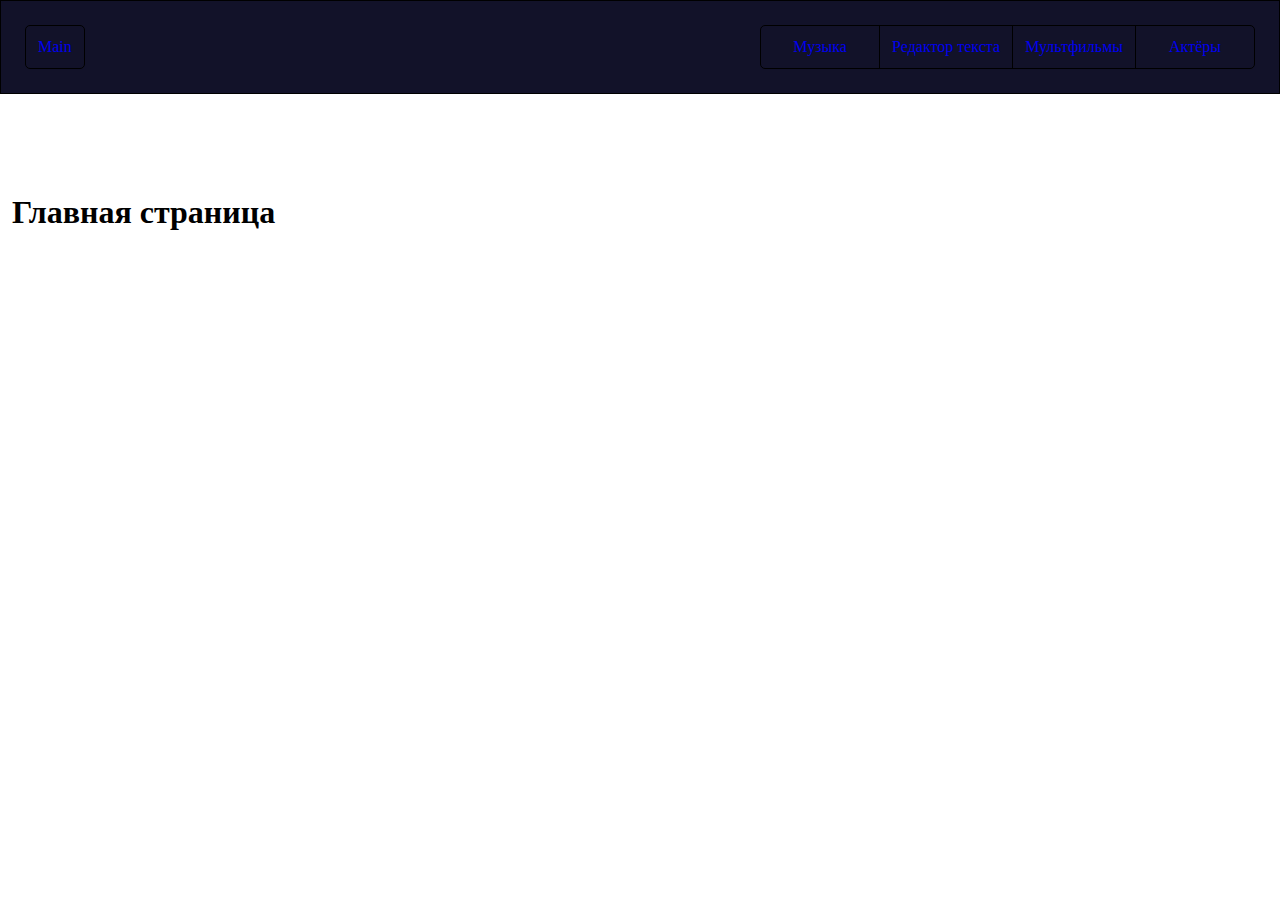
<file: index.html>
<!DOCTYPE html>
<html lang="rus">
  <!-- Тэг хэда страницы (не виден юзеру, нужен для браузера) -->
  <head>
    <!-- Метатэг кодировки -->
    <meta charset="UTF-8">
    <!-- Устаревшие метатэги адаптивности -->
    <meta http-equiv="X-UA-Compatible" content="IE=edge">
    <meta name="HandheldFriendly" content="true">
    <!-- Основной метатэг адаптивности -->
    <meta name="viewport" content="width=device-width, initial-scale=1, maximum-scale=1, user-scalable=no">
    <!-- Тэги подключения иконки и стилей -->
    <link rel="icon" href="images/blackhouse.jpg" type="image/x-icon">
    <link rel="stylesheet" type="text/css" href="css/style.css">
    <script src="js/components/module.js"></script>
    <!-- Основные метатэги для СЕО -->
    <meta name="keywords" content="Сайт с нуля, деньги, власть">
    <meta name="author" content="">
    <meta name="description" content="Создание сайта с нуля для чайников.">
    <!-- Тэг титула страницы -->
    <title>Hello World!</title>
    <!-- Тэг встроенных стилей -->
    <style>
      main{
        color:red;
      }
      main b{
        color:blue;
      }
      main p{
        color:green;
      }
    </style>
  </head>
  <!-- Закрытие тэга хэда страницы (не виден юзеру, нужен для браузера) -->
  <!-- Начало тэга тела страницы (контент располагается в нём) -->
  <body>
    <main>
      <a id="logo" href="index.html">Main</a>
      <nav>
        <div id="burger-menu" class="burger-menu">
          <span></span>
        </div>
        <ul id="inline_list" class="inline_list">
          <li class="open_list"><a href="https/ete.ru">Музыка</a>
            <ul class="column_list">
              <li><a href="#">Rotting Christ</a></li>
              <li class="open_list_two"><a href="#">Septicflesh</a>
                <ul class="column_list_two">
                  <li><a href="#">Music Box</a></li>
                  <li><a href="#">Anubis</a></li>
                </ul>
              </li>
              <li><a href="#">JudasPriest</a></li>
            </ul>
          </li>
          <li><a href="text-editor.html">Редактор текста</a></li>
          <li><a href="https/fefe.ru">Мультфильмы</a></li>
          <li><a href="#">Актёры</a></li>
        </ul>
      </nav>
    </main>

    <!-- <section>
      <div class="examp">
        <img class="imgSW" src="images/strwrs.png" alt="">
        <p>
          <b>Episode IX</b> <br>
          <b>THE RISE OF SKYWALKER</b> <br> <br>
          The dead speak! The galaxy has heard a mysterious broadcast, a threat of REVENGE in the sinister voice of the late EMPEROR PALPATINE.
            GENERAL LEIA ORGANA dispatches secret agents to gather intelligence, while REY, the last hope of the Jedi, trains for battle against the diabolical FIRST ORDER.
            Meanwhile, Supreme Leader KYLO REN rages in search of the phantom Emperor, determined to destroy any threat to his power....
        </p>
      </div>
    </section> -->
    <section>
      <h1>Главная страница</h1>
    </section>
    <!-- Тэг подключения js файла -->
  <script src="js/main.js"></script>
  </body>
</html>
</file>
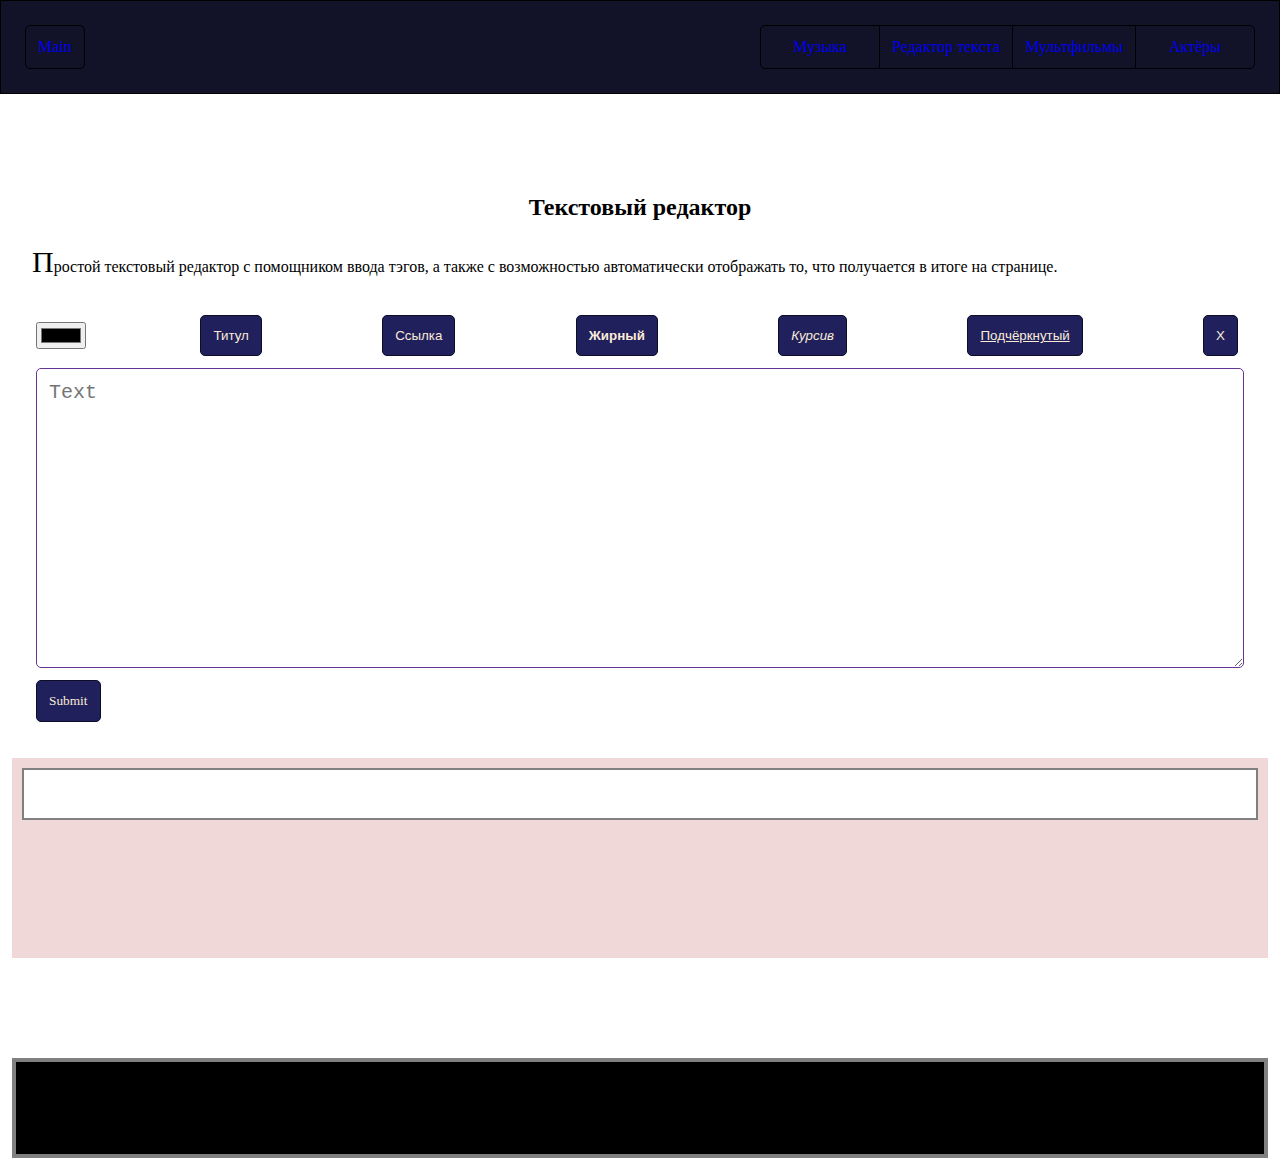
<file: text-editor.html>
<!DOCTYPE html>
<html lang="rus">
  <!-- Тэг хэда страницы (не виден юзеру, нужен для браузера) -->
  <head>
    <!-- Метатэг кодировки -->
    <meta charset="UTF-8">
    <!-- Устаревшие метатэги адаптивности -->
    <meta http-equiv="X-UA-Compatible" content="IE=edge">
    <meta name="HandheldFriendly" content="true">
    <!-- Основной метатэг адаптивности -->
    <meta name="viewport" content="width=device-width, initial-scale=1, maximum-scale=1, user-scalable=no">
    <!-- Тэги подключения иконки и стилей -->
    <link rel="icon" href="images/blackhouse.jpg" type="image/x-icon">
    <link rel="stylesheet" type="text/css" href="css/style.css">
    <script src="js/components/module.js"></script>
    <!-- Основные метатэги для СЕО -->
    <meta name="keywords" content="Сайт с нуля, деньги, власть">
    <meta name="author" content="">
    <meta name="description" content="Создание сайта с нуля для чайников.">
    <!-- Тэг титула страницы -->
    <title>Hello World!</title>
  </head>
  <!-- Закрытие тэга хэда страницы (не виден юзеру, нужен для браузера) -->
  <!-- Начало тэга тела страницы (контент располагается в нём) -->
  <body>
    <main>
      <a id="logo" href="index.html">Main</a>
      <nav>
        <div id="burger-menu" class="burger-menu">
          <span></span>
        </div>
        <ul id="inline_list" class="inline_list">
          <li class="open_list"><a href="https/ete.ru">Музыка</a>
            <ul class="column_list">
              <li><a href="#">Rotting Christ</a></li>
              <li class="open_list_two"><a href="#">Septicflesh</a>
                <ul class="column_list_two">
                  <li><a href="#">Music Box</a></li>
                  <li><a href="#">Anubis</a></li>
                </ul>
              </li>
              <li><a href="#">JudasPriest</a></li>
            </ul>
          </li>
          <li><a href="text-editor.html">Редактор текста</a></li>
          <li><a href="https/fefe.ru">Мультфильмы</a></li>
          <li><a href="#">Актёры</a></li>
        </ul>
      </nav>
    </main>

    <!-- <section>
      <div class="examp">
        <img class="imgSW" src="images/strwrs.png" alt="">
        <p>
          <b>Episode IX</b> <br>
          <b>THE RISE OF SKYWALKER</b> <br> <br>
          The dead speak! The galaxy has heard a mysterious broadcast, a threat of REVENGE in the sinister voice of the late EMPEROR PALPATINE.
            GENERAL LEIA ORGANA dispatches secret agents to gather intelligence, while REY, the last hope of the Jedi, trains for battle against the diabolical FIRST ORDER.
            Meanwhile, Supreme Leader KYLO REN rages in search of the phantom Emperor, determined to destroy any threat to his power....
        </p>
      </div>
    </section> -->
    <section>
      <h2 align="center" >Текстовый редактор</h2>
      <p>
        Простой текстовый редактор с помощником ввода тэгов, а также с возможностью автоматически отображать то, что получается в итоге на странице.
      </p>
      <form id="form_editor" action="#">
        <div>
          <input id="color-button" type="color">
          <button id="centr-button">Титул</button>
          <button id="link-button">Ссылка</button>
          <button id="bold-button">Жирный</button>
          <button id="italic-button">Курсив</button>
          <button id="underline-button">Подчёркнутый</button>
          <button id="clear-button">X</button>
        </div>
        <textarea placeholder="Text" name="text_input" id="text_input" cols="100" rows="50" autofocus></textarea>
        <input id="text_inputBotton" class="button" type="submit">
      </form>
      <div class="output">
        <pre placeholder="Text" id="text_output"></pre>
      </div>
    </section>
    <section>
      <my-input><slot>Text</slot></my-input>
    </section>
    <!-- Тэг подключения js файла -->
  <script src="js/main.js"></script>
  </body>
</html>
</file>
<file: css/style.css>
@font-face {
    font-family: "Kalam";
    src: url(../fonts/Kalam-Light.ttf);
    font-weight: normal;
    font-style: italic;
}
@font-face {
    font-family: "Kalam";
    src: url(../fonts/Kalam-Regular.ttf);
    font-weight: normal;
    font-style: normal;
}
@font-face {
    font-family: "Kalam";
    src: url(../fonts/Kalam-Bold.ttf);
    font-weight: bold;
    font-style: normal;
}

/*Обнуляем стили*/
html, body, div, span, applet, object, iframe, h1, h2, h3, h4, h5, h6, p, blockquote, pre, a, abbr, acronym, address, big, cite, code, del, dfn, em, img, ins, kbd, q, s, samp, small, strike, strong, sub, sup, tt, var, b, u, i, center, dl, dt, dd, ol, ul, li, fieldset, form, label, legend, table, caption, tbody, tfoot, thead, tr, th, td, article, aside, canvas, details, embed, figure, figcaption, footer, header, hgroup, menu, nav, output, ruby, section, summary, time, mark, audio, video {
    margin: 0;
    padding: 0;
    border: 0;
    vertical-align: baseline;
    outline: none;
}
*, ::after, ::before {
    box-sizing: border-box;
}
article, aside, details, figcaption, figure, footer, header, hgroup, menu, nav, section {
    display: block; 
}
ul { 
    list-style: none; 
}
blockquote, q {
    quotes: none;
}
blockquote:before, blockquote:after, q:before, q:after {
    content: '';
    content: none;
}
strong {
    font-weight: bold;
} 
input {
    outline: none;
}
table {
    border-collapse: collapse;
    border-spacing: 0;
}
img {
    border: 0;
    max-width: 100%;
}
a {
    text-decoration: none;
}
a:hover {
    text-decoration: none;
}
button, .button {
    cursor: pointer;
    color: antiquewhite;
    padding: 12px;
    background-color:rgb(32, 32, 92);
    border-radius: 5px;
    display: block;
    border: 1px solid rgb(13, 13, 37);
    font-family: "Comic Sans MS", "Comic Sans", cursive;
    
}
button:hover {
    transition: all 0.3s;
    background-color:rgb(60, 60, 173);
}
/*Закончили обнулять стили*/


/*Тела документа*/
body{
    width: 100%;
    height: 100%;
    z-index: 0;
    /* background-image: url("../images/blackhouse.jpg"); */
    /* background-size: 50px; */
    background-repeat: repeat;
    background-attachment: fixed!important;
    background-position: center center;
    -webkit-background-size: cover;
    -moz-background-size: cover;
    -o-background-size: cover;
    background-size: cover;
    font-family: "Comic Sans MS", "Comic Sans", cursive;
    font-weight: normal;
    font-style: normal;
}

main{
    display: flex;
    flex-wrap: nowrap;
    flex-direction: row;
    align-items: center;
    justify-content: space-between;
    padding: 24px;
    border: 1px solid black;
    background-color: rgb(18, 18, 41);
    position: relative;
}
section {
    padding: 0 12px;
}
section h2{
    margin-bottom: 24px;
}
#logo{
    margin: 0 12px 0 0;
    border: 1px solid black;
    border-radius: 5px;
    padding: 12px;
    transition: all 0.2s;
}
#logo:hover{
    background-color: rgb(60, 60, 139);
    color: rgb(28, 9, 46);
}
.inline_list{
    display: flex;
    flex-wrap: nowrap;
    flex-direction: row;
}
.inline_list>li{
    min-width: 120px;
    text-align: center;
    margin-left: -1px;
}
.inline_list>li>a{
    border: 1px solid black;
}
.inline_list>li:first-child>a{
    border-radius: 5px 0 0 5px;
}
.inline_list>li:last-child>a{
    border-radius: 0 5px 5px 0;
}
.inline_list a{
    text-align: center;
    width: 100%;
    padding: 12px;
    display: block;
}
.open_list{
    position: relative;
}
.column_list{
    visibility: hidden;
    opacity: 0;
    position: absolute;
    left: 0;
    z-index: 2;
    border: 1px solid black;
    border-top: none;
    min-width: 120px;
    background-color:rgb(124, 101, 101);
    transition: all 0.2s;
}
.column_list > li > a{
    border-top: 1px solid black;
    border-bottom: 1px solid black;
}
.column_list > li > a:last-child{
    border-bottom: none;
}
.column_list > li {
    margin-top: -1px;
}
.column_list li a{
    display: block;
    width: 100%;
    height: 100%;
    padding: 12px;
    text-align: center;
}
.inline_list:first-child li a:hover .column_list{
    display: block;
}
.open_list:hover .column_list{
    visibility:visible;
    opacity: 1;
}
.open_list_two{
    position: relative;
}
.column_list_two{
    position: absolute;
    visibility: hidden;
    opacity: 0;
    border: 1px solid black;
    top: 0px;
    left: 118px;
    width: 100%;
    background-color:rgb(124, 101, 101);
    transition: all 0.2s;
    border: 1px solid black;
}
.open_list_two:hover .column_list_two{
    visibility:visible;
    opacity: 1;
}
.column_list_two > li{
    border-bottom: 1px solid black;
}
.column_list_two > li:last-child{
    border-bottom: none;
}
.column_list_two a{
    display: inline-block;
    width: 100%;
    padding: 12px;
}

section{
    position: relative;
    width: 100%;
    margin-top: 100px;
}
section a{
    margin-right: 24px;
}
section > p::first-letter{
    font-size: 30px;
    margin-left: 20px;
}
.examp {
    display: block;
    padding: 24px;
    padding: 12px;
    height: 200px;
    width: 100%;
    height: 800px;
    overflow: hidden;
    position: relative;
}
.examp p{
    word-break: break-all;
    overflow: hidden;
    padding: 24px;
    margin: 0 auto;
    transition: all 1s;
    opacity: 1;
    visibility: hidden;
    animation: ideR 20s linear 3s 1 forwards;
    vertical-align: middle;
    transform-origin: top;
    max-height: 7000px;
    width: 400px;
    margin-top: 0;
}
.examp:hover p{
    max-height: 0;
    padding-top: 0;
    padding-bottom: 0;
    opacity: 0;
    visibility: hidden;
    overflow: hidden;
}
.examp, .examp b {
    text-align: center;
}
.imgSW {
    display: block;
    width: 500px;
    position: absolute;
    animation: ideSW 5s linear 1 forwards;
    left: 50%;
    transform: translateX(-50%);
    transform-origin: left;
}

@keyframes ideR {
    0% {
        /* padding-top: 100px;
        padding-bottom: 0; */
        visibility: visible;
        transform: perspective(150px) rotateX(40deg) translateY(200px);
    }
    100% {
        visibility: visible;
        transform: perspective(150px) rotateX(40deg) translateY(-500px);
        /* padding-top: -500px; */
        /* padding-bottom: 24px; */
    }
}
@keyframes ideSW {
    0%{
        transform: scale(1) translateX(-50%);
    }
    100% {
        transform: scale(0) translateX(-50%);
    }
}
.ul_ex{
    list-style: disc inside;
    border: 2px solid red;
}



/*Slider*/
.slider{
    width: 700px;
    height: 400px;
    margin: 0 auto;
    border: 2px solid rgb(28, 9, 46);
    overflow: hidden;
    position: relative;
}
.slider__slides{
    width: 500%;
    height: 100%;
    display: flex;
}
.slider__slides input {
    position: absolute;
    visibility: hidden;
}
.slider__slide {
    width: 20%;
    transition: all 0.5s;
}
.slider__slide img{
    width: 100%;
    height: 100%;
    object-fit: cover;
    display: block;
    user-select: none;
}
.nav-wrapper{
    position: absolute;
    bottom: 0;
    left: 0;
    width: 100%;
    height: 40px;
    background-color:rgba(44, 42, 42, 0.9);
}
.slider__navigation{
    position: absolute;
    bottom: 6px;
    left: 50%;
    transform: translateX(-50%);
    display: flex;
}
.label_nav{
    display: block;
    width: 30px;
    height: 6px;
    margin: 6px;
    background-color:rgb(216, 190, 190);
    transition: all 0.2s;
    border-radius: 5px;
    cursor: pointer;
}
.label_nav:hover{
    transform: scale(1.25);
    background-color:rgb(175, 155, 155);
}
#r1:checked ~ .sl1 {
    margin-left: 0;
}
#r2:checked ~ .sl1 {
    margin-left: -20%;
}
#r3:checked ~ .sl1 {
    margin-left: -40%;
}
#r4:checked ~ .sl1 {
    margin-left: -60%;
}
#r5:checked ~ .sl1 {
    margin-left: -80%;
}
.burger-menu{
    height: 30px;
    width: 30px;
    position: relative;
    transition: all .3s;
    cursor: pointer;
    display: none;
}
.burger-menu::after, .burger-menu::before, .burger-menu span{
    transition: all .2s;
}
.burger-menu span{
    position: absolute;
    top: 50%;
    left: 0;
    transform: translateY(-50%);
    display: block;
    height: 2px;
    width: 100%;
    background-color:rgb(216, 190, 190);
}
.burger-menu::after{
    content: "";
    position: absolute;
    top: 0;
    left: 0;
    display: block;
    height: 2px;
    width: 100%;
    background-color:rgb(216, 190, 190);
    transform-origin: bottom left;
}
.burger-menu::before{
    content: "";
    position: absolute;
    bottom: 0;
    left: 0;
    display: block;
    height: 2px;
    width: 100%;
    background-color:rgb(216, 190, 190);
    transform-origin: top left;
}
form {
    padding: 24px;
    box-sizing: border-box;
    font-size: 0;
    margin: 12px 0;
}
#form_editor div{
    display: flex;
    justify-content: space-between;
    align-items: center;
    flex-wrap: wrap;
}
#form_editor div button, #form_editor div input{
    margin-bottom: 12px;
}
form button {
    margin-right: 6px;
    font-family: 'Franklin Gothic Medium', 'Arial Narrow', Arial, sans-serif;
    float: right;
}
#bold-button{
    font-weight: bold;
}
#italic-button{
    font-style: italic;
}
#underline-button{
    text-decoration: underline;
}
.output{
    min-height: 200px;
    background-color:rgba(235, 202, 202, 0.747);
    cursor:text;
    padding: 6px;
}
.output pre{
    font-size: large;
    padding: 24px;
    border: 2px solid gray;
    margin: 4px;
    background-color: white;
}
.output pre a{
    color: inherit;
    transition: all 0.3s;
}
.output pre a:hover{
    opacity: 0.8;
}
textarea{
    width: 100%;
    max-width: 100%;
    max-height: 300px;
    padding: 12px;
    line-height: 1.2;
    font-size: 20px;
    border-radius: 5px;
    resize: vertical;
    margin-bottom: 12px;
}
textarea:focus{
    outline: none;
    border: 1px solid rebeccapurple;
}
.button_light{
    background-color:rgb(28, 9, 46);
    color: bisque;
    outline: rgb(172, 83, 255);;
}

@media (max-width: 767px) {
    .inline_list {
        display: none;
    }
    .burger-menu{
        display: block;
    }
    .inline_list{
        display: block;
        position: absolute;
        top: 100%;
        left: -999px;
        opacity: 0;
        transition: all 0.5s;
        z-index: 1;
        width: 100%;
    }
    .burger-active{
        position: absolute;
        opacity: 1;
        top: 100%;
        left: 0px;
        z-index: 99;
        width: 100%;
        background-color:rgba(238, 155, 155, 0.4);
    }
    .burger-active > li a{
        background-color:rgb(18, 18, 41);
    }
    .column_list{
        visibility: visible;
        opacity: 1;
        position: static;
        width: 90%;
        margin-left: 5%;
        transition: all 0.2s;
        border: none;
        background: none;
    }
    .column_list > li a{
        background-color:rgb(27, 27, 63);
    }
    .column_list_two{
        position: static;
        visibility: visible;
        opacity: 1;
        width: 80%;
        margin-left: 10%;
        transition: all 0.2s;
        border: 1px solid black;
        background: none;
        border: none;
    }
    .column_list_two > li a{
        background-color:rgb(36, 36, 83);
    }
    .burger-trans span{
        width: 0%;
        background-color: rgb(253, 253, 253);
    }
    .burger-trans::after{
        top: 3px;
        transform: rotateZ(45deg);
        background-color:rgb(253, 253, 253);
    }
    .burger-trans::before{
        bottom: 3px;
        transform: rotateZ(-45deg);
        background-color:rgb(253, 253, 253);
    }
    button, .button {
        padding: 6px;
    }
    form {
        padding: 0;
    }
    form button {
        margin-right: 3px;
    }
    #text_input{
        height: 150px;
    }
    textarea, .output pre {
        font-size: 12px;
    }
}
</file>
